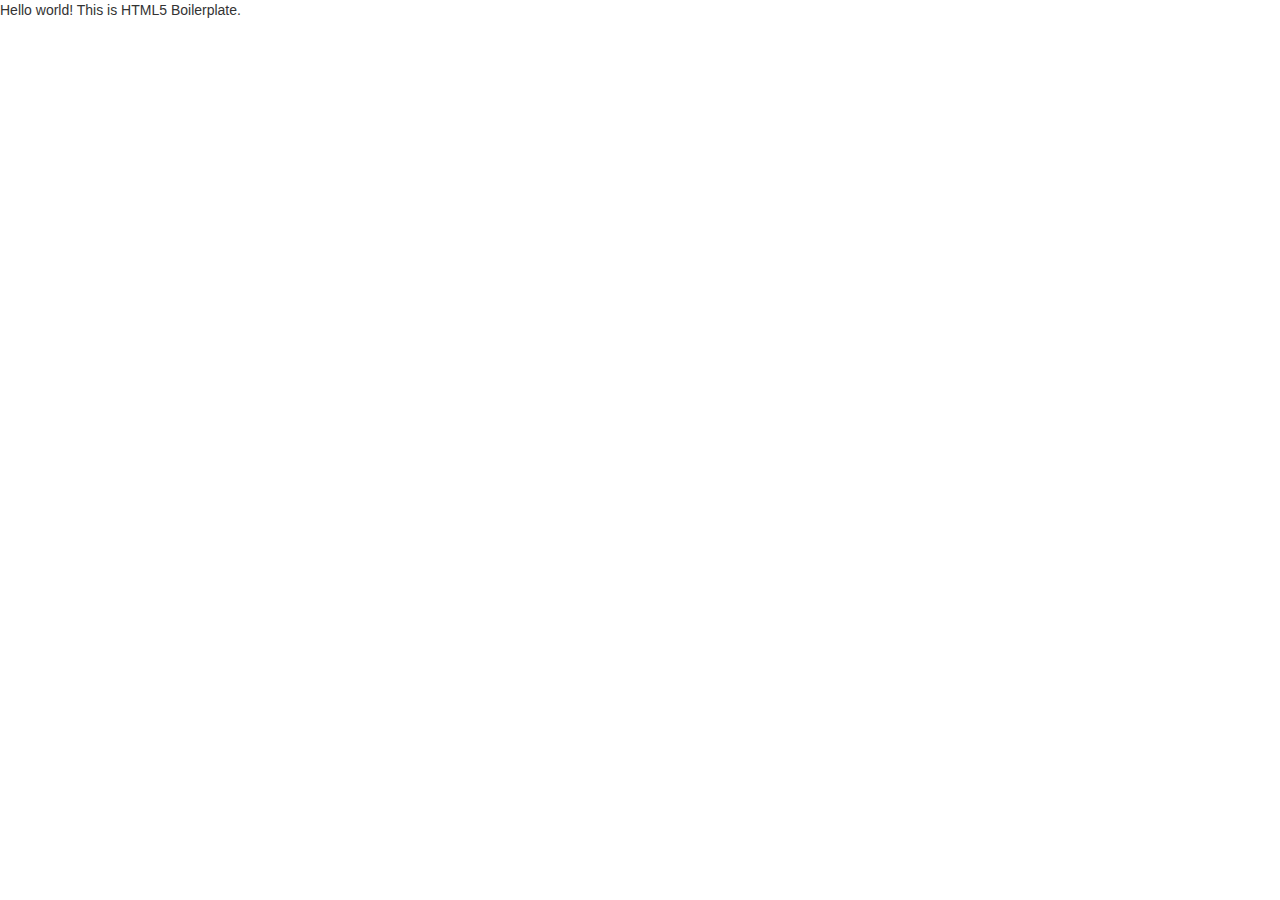
<file: landing-03/index.html>
<!doctype html>
<html class="no-js" lang="">
    <head>
        <meta charset="utf-8">
        <meta http-equiv="X-UA-Compatible" content="IE=edge,chrome=1">
        <title></title>
        <meta name="description" content="">
        <meta name="viewport" content="width=device-width, initial-scale=1">

        <link rel="stylesheet" href="css/normalize.min.css">
        <link rel="stylesheet" href="css/bootstrap.css">
        <link rel="stylesheet" href="css/main.css">

        <script src="js/vendor/modernizr-2.8.3.min.js"></script>
    </head>
    <body>

        <p>Hello world! This is HTML5 Boilerplate.</p>

        <script src="//ajax.googleapis.com/ajax/libs/jquery/1.11.2/jquery.min.js"></script>
        <script>window.jQuery || document.write('<script src="js/vendor/jquery-1.11.2.min.js"><\/script>')</script>

        <script src="js/bootstrap.min.js"></script>

        <script src="js/main.js"></script>
    </body>
</html>
</file>
<file: landing-03/css/main.css>
/*! HTML5 Boilerplate v5.0 | MIT License | http://h5bp.com/ */

html {
    color: #222;
    font-size: 1em;
    line-height: 1.4;
}

::-moz-selection {
    background: #b3d4fc;
    text-shadow: none;
}

::selection {
    background: #b3d4fc;
    text-shadow: none;
}

hr {
    display: block;
    height: 1px;
    border: 0;
    border-top: 1px solid #ccc;
    margin: 1em 0;
    padding: 0;
}

audio,
canvas,
iframe,
img,
svg,
video {
    vertical-align: middle;
}

fieldset {
    border: 0;
    margin: 0;
    padding: 0;
}

textarea {
    resize: vertical;
}

.browserupgrade {
    margin: 0.2em 0;
    background: #ccc;
    color: #000;
    padding: 0.2em 0;
}


/* ==========================================================================
   Author's custom styles
   ========================================================================== */















/* ==========================================================================
   Media Queries
   ========================================================================== */

@media only screen and (min-width: 35em) {

}

@media print,
       (-o-min-device-pixel-ratio: 5/4),
       (-webkit-min-device-pixel-ratio: 1.25),
       (min-resolution: 120dpi) {

}

/* ==========================================================================
   Helper classes
   ========================================================================== */

.hidden {
    display: none !important;
    visibility: hidden;
}

.visuallyhidden {
    border: 0;
    clip: rect(0 0 0 0);
    height: 1px;
    margin: -1px;
    overflow: hidden;
    padding: 0;
    position: absolute;
    width: 1px;
}

.visuallyhidden.focusable:active,
.visuallyhidden.focusable:focus {
    clip: auto;
    height: auto;
    margin: 0;
    overflow: visible;
    position: static;
    width: auto;
}

.invisible {
    visibility: hidden;
}

.clearfix:before,
.clearfix:after {
    content: " ";
    display: table;
}

.clearfix:after {
    clear: both;
}

.clearfix {
    *zoom: 1;
}

/* ==========================================================================
   Print styles
   ========================================================================== */

@media print {
    *,
    *:before,
    *:after {
        background: transparent !important;
        color: #000 !important;
        box-shadow: none !important;
        text-shadow: none !important;
    }

    a,
    a:visited {
        text-decoration: underline;
    }

    a[href]:after {
        content: " (" attr(href) ")";
    }

    abbr[title]:after {
        content: " (" attr(title) ")";
    }

    a[href^="#"]:after,
    a[href^="javascript:"]:after {
        content: "";
    }

    pre,
    blockquote {
        border: 1px solid #999;
        page-break-inside: avoid;
    }

    thead {
        display: table-header-group;
    }

    tr,
    img {
        page-break-inside: avoid;
    }

    img {
        max-width: 100% !important;
    }

    p,
    h2,
    h3 {
        orphans: 3;
        widows: 3;
    }

    h2,
    h3 {
        page-break-after: avoid;
    }
}
</file>
